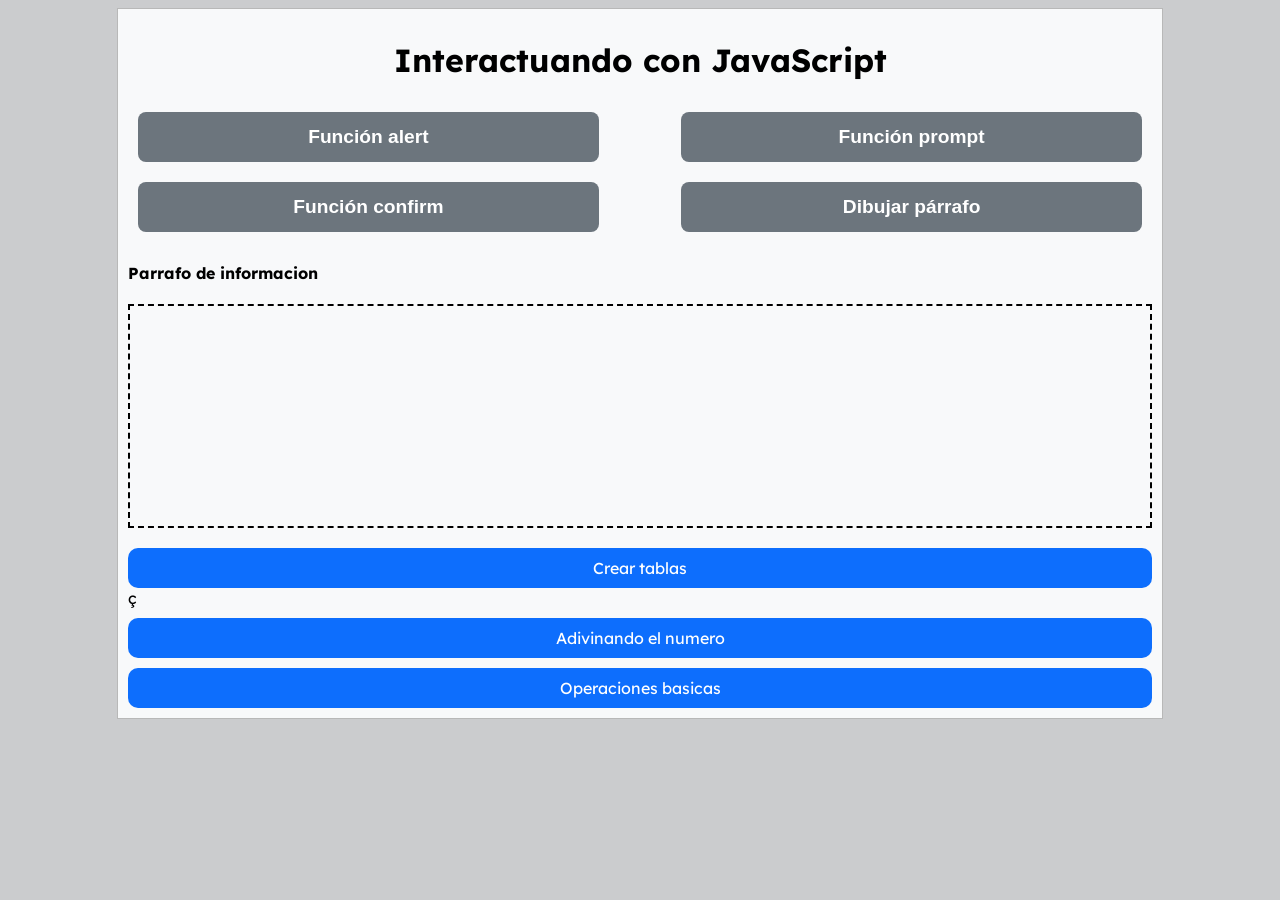
<file: guia5_20235917/pages/index.html>
<!DOCTYPE html>
<html lang="es">
<head>
    <meta charset="UTF-8">
    <meta http-equiv="X-UA-Compatible" content="IE=edge">
    <meta name="viewport" content="width=device-width, initial-scale=1.0">
    <title>Interactuando con JavaScript</title>
    <link href="../css/style.css" rel="stylesheet">
    <script src="../js/buttons.js" defer></script>
</head>
<body>
<div class="container">
    <h1>Interactuando con JavaScript</h1>
    <div class="flex-container">
        <button id="idBtnAlert" onclick="aviso()">Función alert</button>
        <button id="idBtnPrompt" onclick="capturarDatos()">Función prompt</button>
        <button id="idBtnConfirm" onclick="confirmacion()">Función confirm</button>
        <button id="idBtnParrafo" onclick="dibujarParrafo()">Dibujar párrafo</button>
    </div>
    <h4>Parrafo de informacion</h4>
    <p id="idParrafo"></p>
    <a href="tablas.html">Crear tablas</a>ç
    <a href="numeroAleatorio.html">Adivinando el numero</a>
    <a href="operacionesBasicas.html">Operaciones basicas</a>
</div>
</body>
</html>
</file>
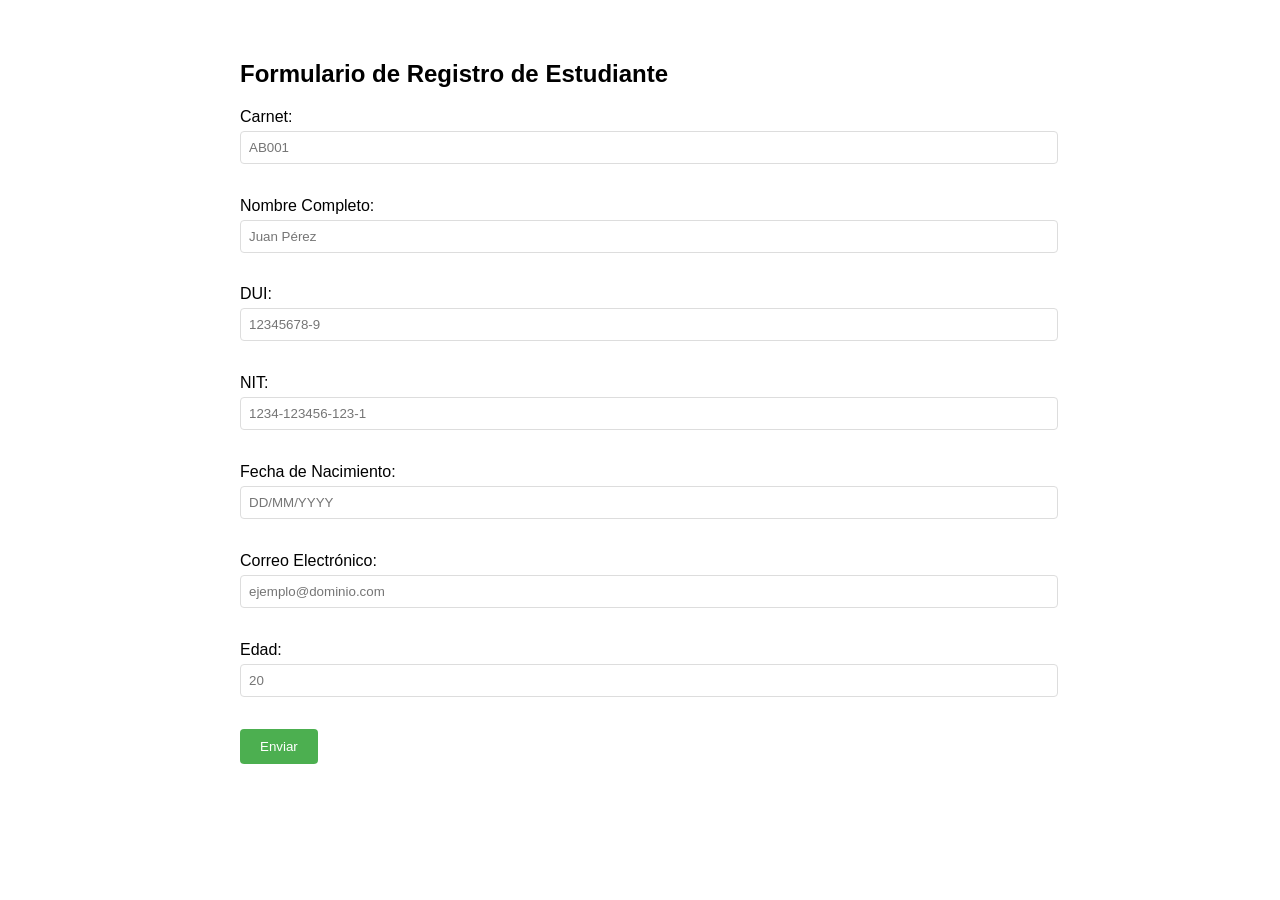
<file: pages/formulario estudiante.html>
<!DOCTYPE html>
<html lang="es">
<head>
    <meta charset="UTF-8">
    <meta name="viewport" content="width=device-width, initial-scale=1.0">
    <title>Formulario de Estudiante</title>
    <style>
        body {
            font-family: Arial, sans-serif;
            max-width: 800px;
            margin: 20px auto;
            padding: 20px;
        }
        .form-group {
            margin-bottom: 15px;
        }
        label {
            display: block;
            margin-bottom: 5px;
        }
        input {
            width: 100%;
            padding: 8px;
            margin-bottom: 5px;
            border: 1px solid #ddd;
            border-radius: 4px;
        }
        .error {
            color: red;
            font-size: 0.8em;
            min-height: 1em;
        }
        button {
            background-color: #4CAF50;
            color: white;
            padding: 10px 20px;
            border: none;
            border-radius: 4px;
            cursor: pointer;
        }
        button:hover {
            background-color: #45a049;
        }
        .success {
            color: green;
            margin-top: 10px;
            text-align: center;
        }
    </style>
</head>
<body>
<form id="studentForm" novalidate>
    <h2>Formulario de Registro de Estudiante</h2>

    <div class="form-group">
        <label for="carnet">Carnet:</label>
        <input type="text" id="carnet" placeholder="AB001">
        <div id="carnetError" class="error"></div>
    </div>

    <div class="form-group">
        <label for="fullName">Nombre Completo:</label>
        <input type="text" id="fullName" placeholder="Juan Pérez">
        <div id="fullNameError" class="error"></div>
    </div>

    <div class="form-group">
        <label for="dui">DUI:</label>
        <input type="text" id="dui" placeholder="12345678-9">
        <div id="duiError" class="error"></div>
    </div>

    <div class="form-group">
        <label for="nit">NIT:</label>
        <input type="text" id="nit" placeholder="1234-123456-123-1">
        <div id="nitError" class="error"></div>
    </div>

    <div class="form-group">
        <label for="birthDate">Fecha de Nacimiento:</label>
        <input type="text" id="birthDate" placeholder="DD/MM/YYYY">
        <div id="birthDateError" class="error"></div>
    </div>

    <div class="form-group">
        <label for="email">Correo Electrónico:</label>
        <input type="email" id="email" placeholder="ejemplo@dominio.com">
        <div id="emailError" class="error"></div>
    </div>

    <div class="form-group">
        <label for="age">Edad:</label>
        <input type="text" id="age" placeholder="20">
        <div id="ageError" class="error"></div>
    </div>

    <button type="submit">Enviar</button>
    <div id="successMessage" class="success"></div>
</form>

<script src="../js/main.js"></script>
</body>
</html>
</file>
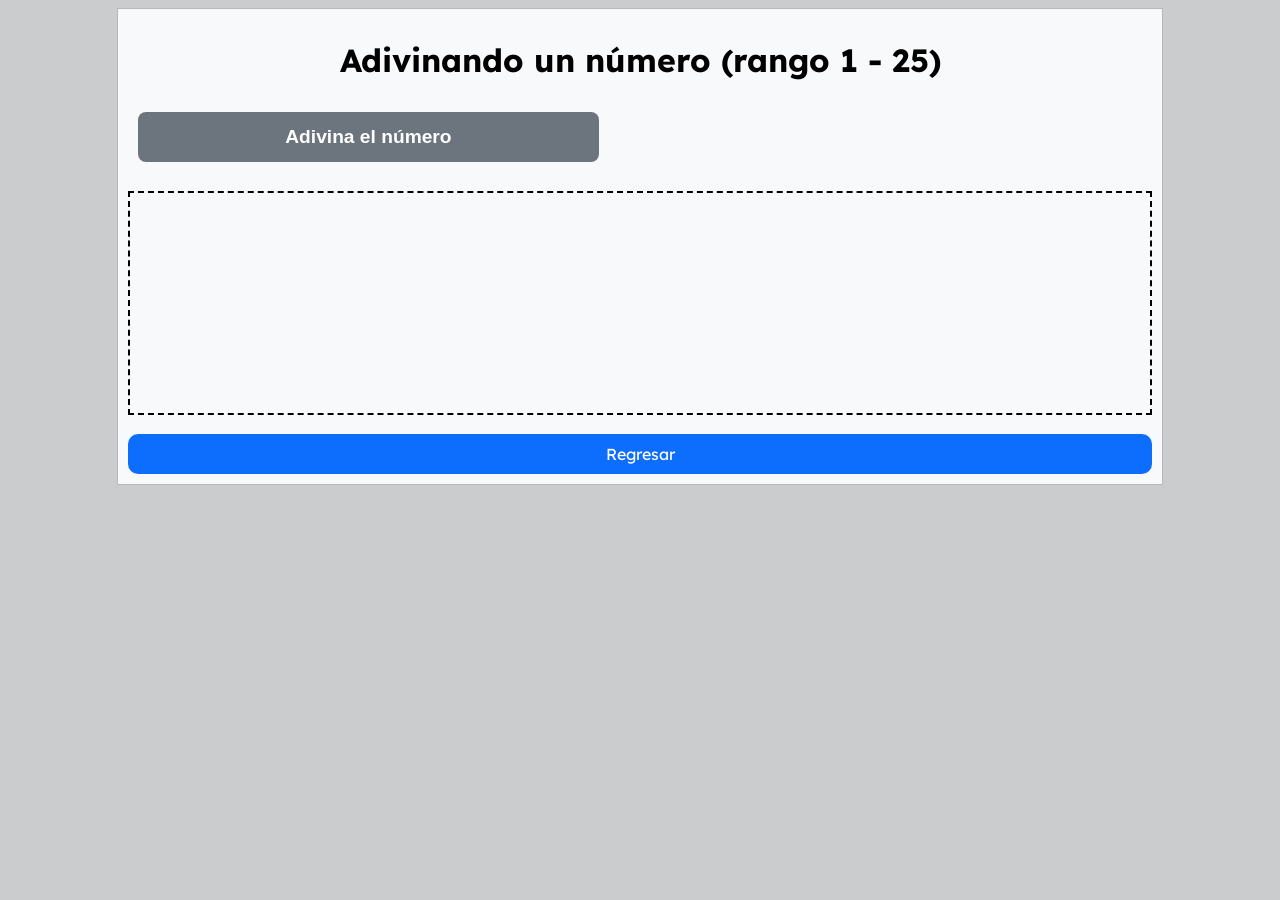
<file: guia5_20235917/pages/numeroAleatorio.html>
<!DOCTYPE html>
<html lang="es">
<head>
    <meta charset="UTF-8" />
    <meta http-equiv="X-UA-Compatible" content="IE=edge" />
    <meta name="viewport" content="width=device-width, initial-scale=1.0" />
    <script src="../js/numeroAleatorio.js"></script>
    <link href="../css/style.css" rel="stylesheet" />
    <title>Adivinando un número</title>
</head>
<body>
<div class="container">
    <h1>Adivinando un número (rango 1 - 25)</h1>
    <div class="flex-container">
        <button id="idBtnNumero" onclick="generarNumeroAleatorio()">Adivina el número</button>
    </div>
    <p id="idParrafo"></p>
    <a href="index.html">Regresar</a>
</div>
</body>
</html>
</file>
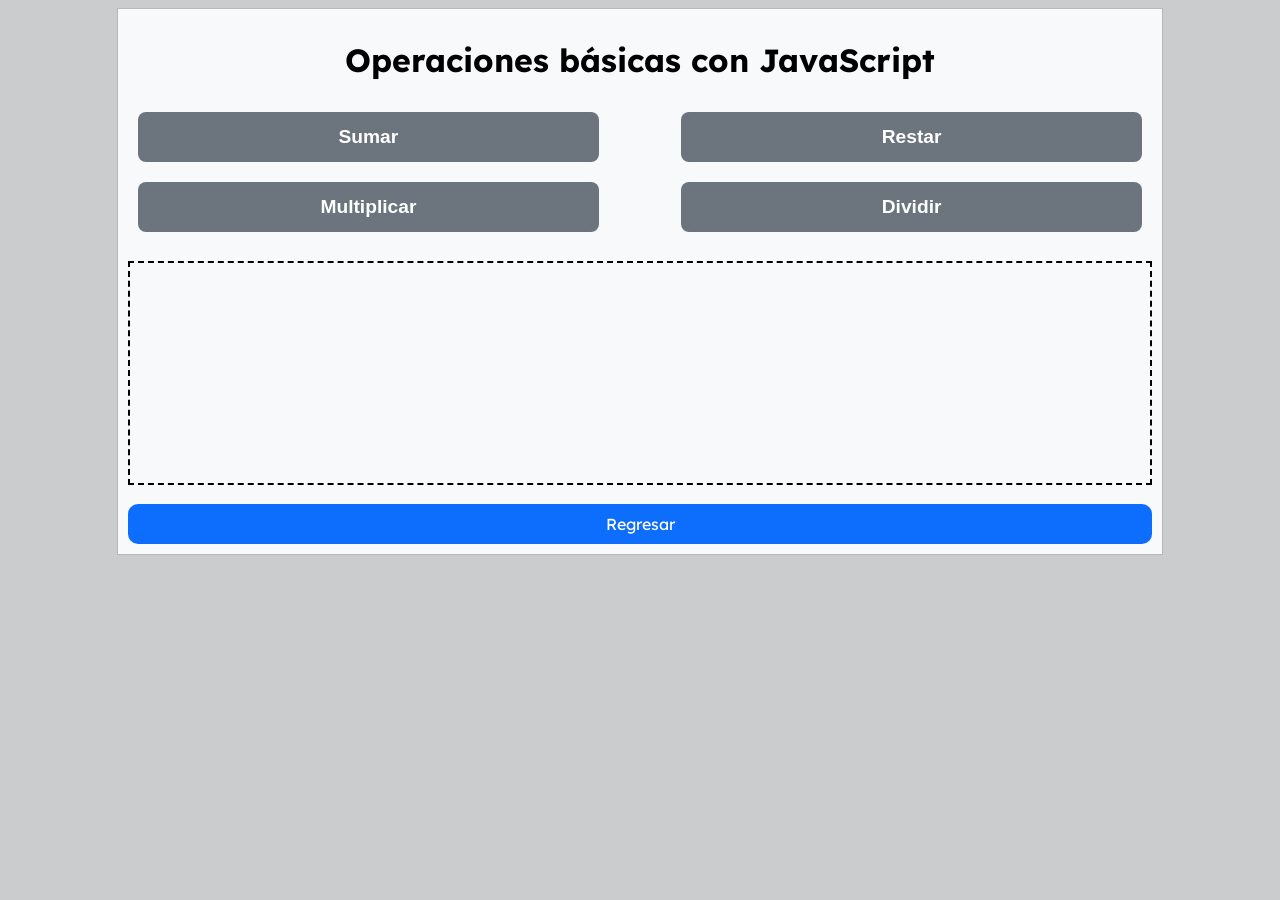
<file: guia5_20235917/pages/operacionesBasicas.html>
<!DOCTYPE html>
<head>
    <meta charset="UTF-8" />
    <meta http-equiv="X-UA-Compatible" content="IE=edge" />
    <meta name="viewport" content="width=device-width, initial-scale=1.0" />
    <script src="../js/operacionesBasicas.js" defer></script>
    <link href="../css/style.css" rel="stylesheet" />
    <title>Operaciones básicas con JavaScript</title>
</head>
<body>
<div class="container">
    <h1>Operaciones básicas con JavaScript</h1>
    <div class="flex-container">
        <button id="idBtnSumar">Sumar</button>
        <button id="idBtnRestar">Restar</button>
        <button id="idBtnMultiplicar">Multiplicar</button>
        <button id="idBtnDividir">Dividir</button>
    </div>
    <p id="idParrafo"></p>
    <a href="index.html">Regresar</a>
</div>
</body>
</html>
</file>
<file: guia5_20235917/css/style.css>
@import url('https://fonts.googleapis.com/css2?family=Lexend+Deca:wght@300&display=swap');

body {
    font-family: 'Lexend Deca', sans-serif;
    background-color: #cbccce;
}

.container {
    max-width: 1024px;
    margin: auto auto;
    border: solid 1px #b8b8b8;
    padding: 10px;
    background-color: #f8f9fa;
}

.container h1 {
    text-align: center;
}

.flex-container {
    display: flex;
    flex-wrap: wrap;
    flex-direction: row;
    justify-content: space-between;
}

.flex-container>button {
    width: 150px;
    margin: 10px;
    height: 50px;
    cursor: pointer;
    border-radius: 8px;
    border: #6c757d;
    background-color: #6c757d;
    color: white;
    text-align: center;
    font-size: 1.2rem;
    font-weight: bold;
    padding: 5px;
    flex: 0 0 45%;
}

.flex-container>button:hover {
    background-color: #565e64;
    color: white;
}

p {
    border-style: dashed;
    border-width: 2px;
    min-height: 200px;
    padding: 10px;
    font-size: 1.2em;
}

a {
    display: block;
    width: auto;    
    text-align: center;
    background-color: #0d6efd;
    border-color: #0d6efd;
    border-radius: 10px;
    color: white;
    text-decoration: none;
    padding: 10px;
    margin-top: 10px;
}

a:hover {
    background-color: #0a58ca;
}

table {
    border-collapse: collapse;
    width: 100%;
}

table th,
table td {
    border: 1px solid #ddd;
    padding: 10px;
}

table th {
    background-color: #d1e7dd;
    border-color: #d1e7dd;
}

table td[scope="row"] {
    text-align: center;
    font-weight: bold;
}

table td {
    cursor: pointer;
}

table tr:nth-child(even) {
    background-color: #f2f2f2;
}

table tr:hover {
    background-color: #ddd;
}
</file>
